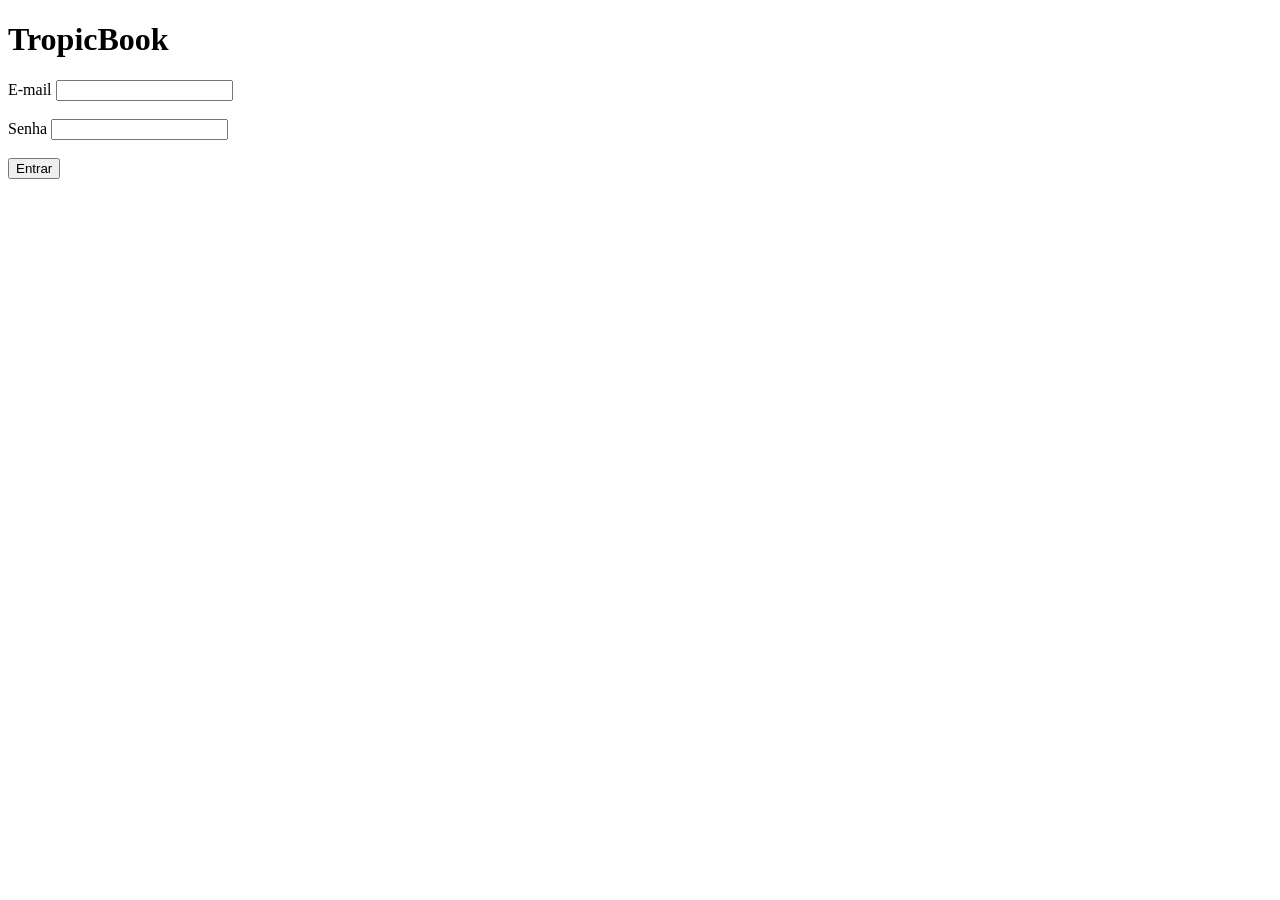
<file: frontend/index.html>
<!DOCTYPE html>
<html lang="en">
<head>
    <meta charset="UTF-8">
    <meta name="viewport" content="width=device-width, initial-scale=1.0">
    <title>TropicBook - Login</title>
</head>
<body class="login-page">

    <div class="login-container">

        
        <h1>TropicBook</h1>
        
        <form id="login-form">
            <div>
                <label>E-mail</label>
                <input type="email" id="email" required>
            </div>
            <br>
            <div>
                <label>Senha</label>
                <input type="password" id="password" required>
            </div>
            <br>
            
            <button type="submit">Entrar</button>
        </form>
        
        <p id="error-message"></p>
        
        </div>
        
        <script src="./js/auth.js"></script>
    
</body>
</html>
</file>
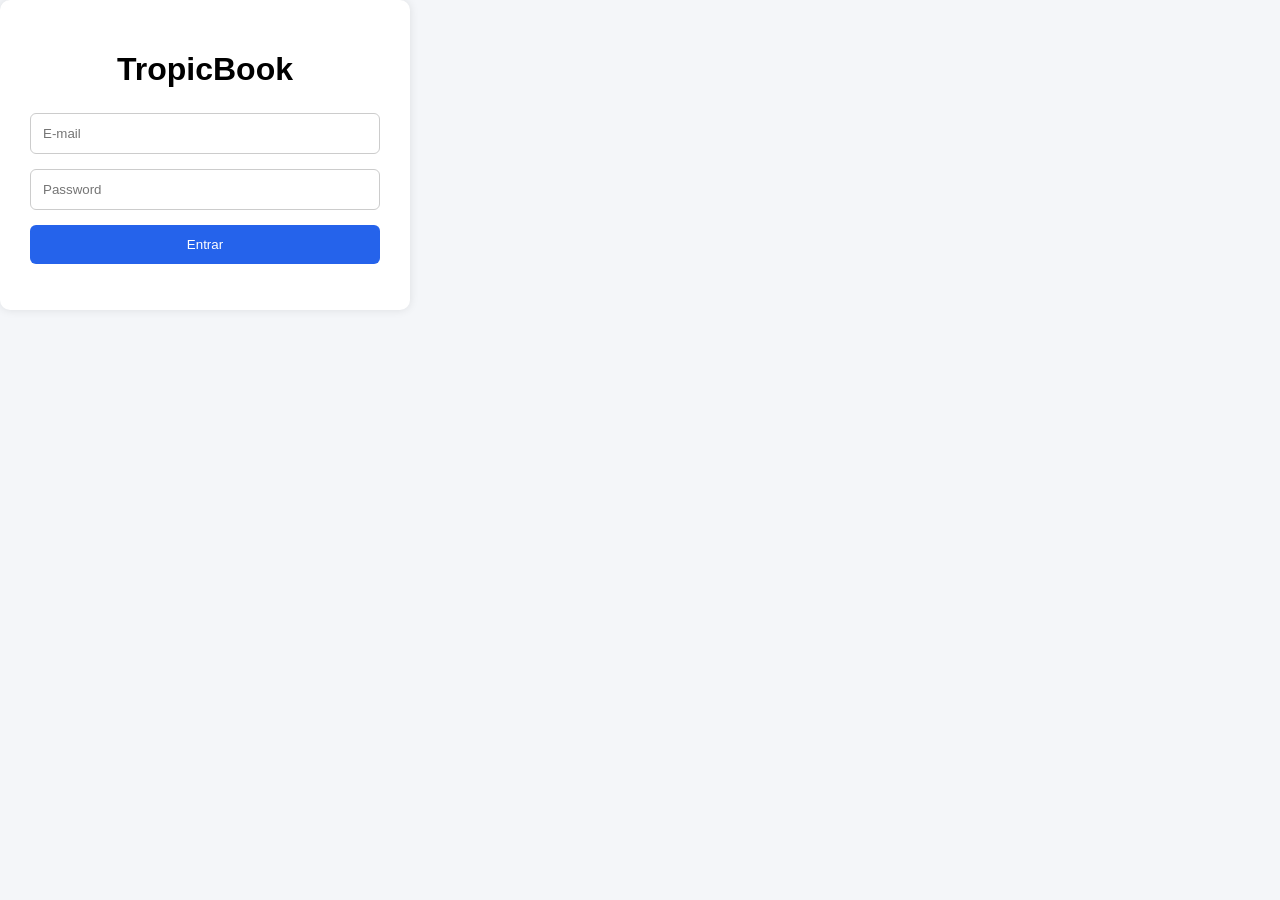
<file: frontend/login.html>
<!DOCTYPE html>
<html lang="en">
<head>
    <meta charset="UTF-8">
    <meta name="viewport" content="width=device-width, initial-scale=1.0">
    <title>Login - TropicBook</title>

    <link rel="stylesheet" href="./css/style.css">
</head>

<body>
    
    <div class="login-container">
        <h1>TropicBook</h1>
        <form id="login-form">
            <input type="email" id="email" placeholder="E-mail" required>
            <input type="password" id="password" placeholder="Password" required>

            <button type="submit">Entrar</button>
        </form>
        <p id="error-message"></p>

    </div>

    <script src="./js/auth.js"></script>

</body>

</html>
</file>
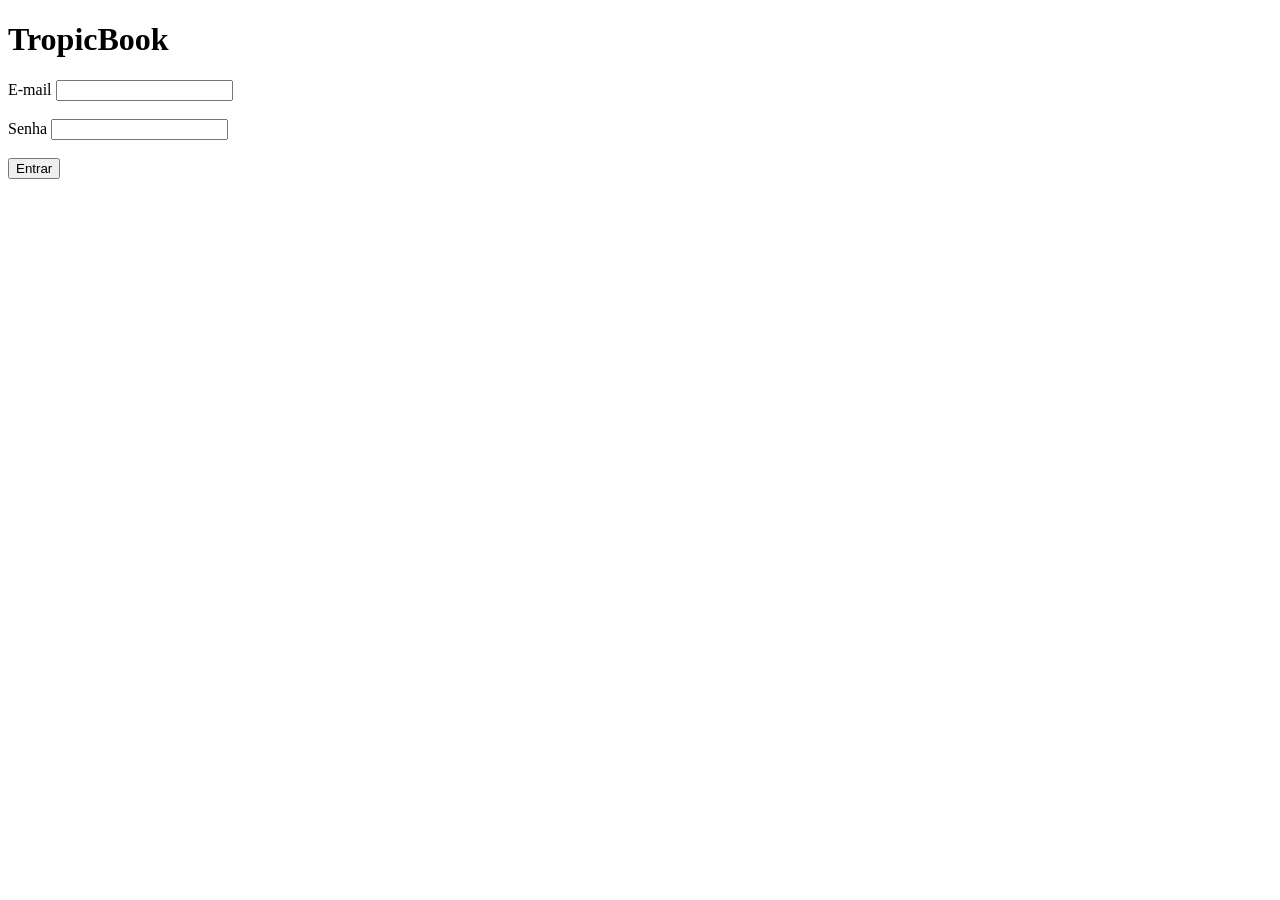
<file: frontend/pages/dashboard.html>
<!DOCTYPE html>
<html lang="pt-BR">
<head>
    <meta charset="UTF-8">
    <meta name="viewport" content="width=device-width, initial-scale=1.0">
    <title>Dashboard - TropicBook</title>

    <link rel="stylesheet" href="../css/dashboard.css">

</head>
<body>

    <div class="container">
        <aside class="sidebar">

            <h2>TropicBook</h2>

            <ul>
                <li>
                    <a href="dashboard.html">Dashboard</a>
                </li>

                <li>
                    <a href="guests.html">Guests</a>
                </li>

                <li>
                    <a href="rooms.html">Rooms</a>
                </li>

                <li>
                    <a href="reservations.html">Reservations</a>
                </li>

                <li>
                    <a href="payments.html">Payments</a>
                </li>
            </ul>

        </aside>

        <main class="main">

            <div class="header">

                <h1>Dashboard</h1>

                <button id="logout-btn">Logout</button>

            </div>

            <div class="cards">

                <div class="card">
                    <h3>Guests</h3>
                    <p id="total-guests">0</p>
                </div>

                <div class="card">
                    <h3>Active Rooms</h3>
                    <p id="active-rooms">0</p>
                </div>

                <div class="card">
                    <h3>Active Reservations</h3>
                    <p id="active-reservations">0</p>
                </div>

                <div class="card">
                    <h3>Monthly Revenue</h3>
                    <p id="monthly-revenue">$0.00</p>
                </div>

            </div>

            <h2>Recent Reservations</h2>

            <br>

            <table>

                <thead>

                    <tr>
                        <th>Guest</th>
                        <th>Room</th>
                        <th>Check-in</th>
                        <th>Check-out</th>
                    </tr>
                </thead>
                <tbody id="recent-reservations">

                </tbody>
            </table>

        </main>

    </div>

    <script src="../js/dashboard.js"></script>
    
</body>

</html>
</file>
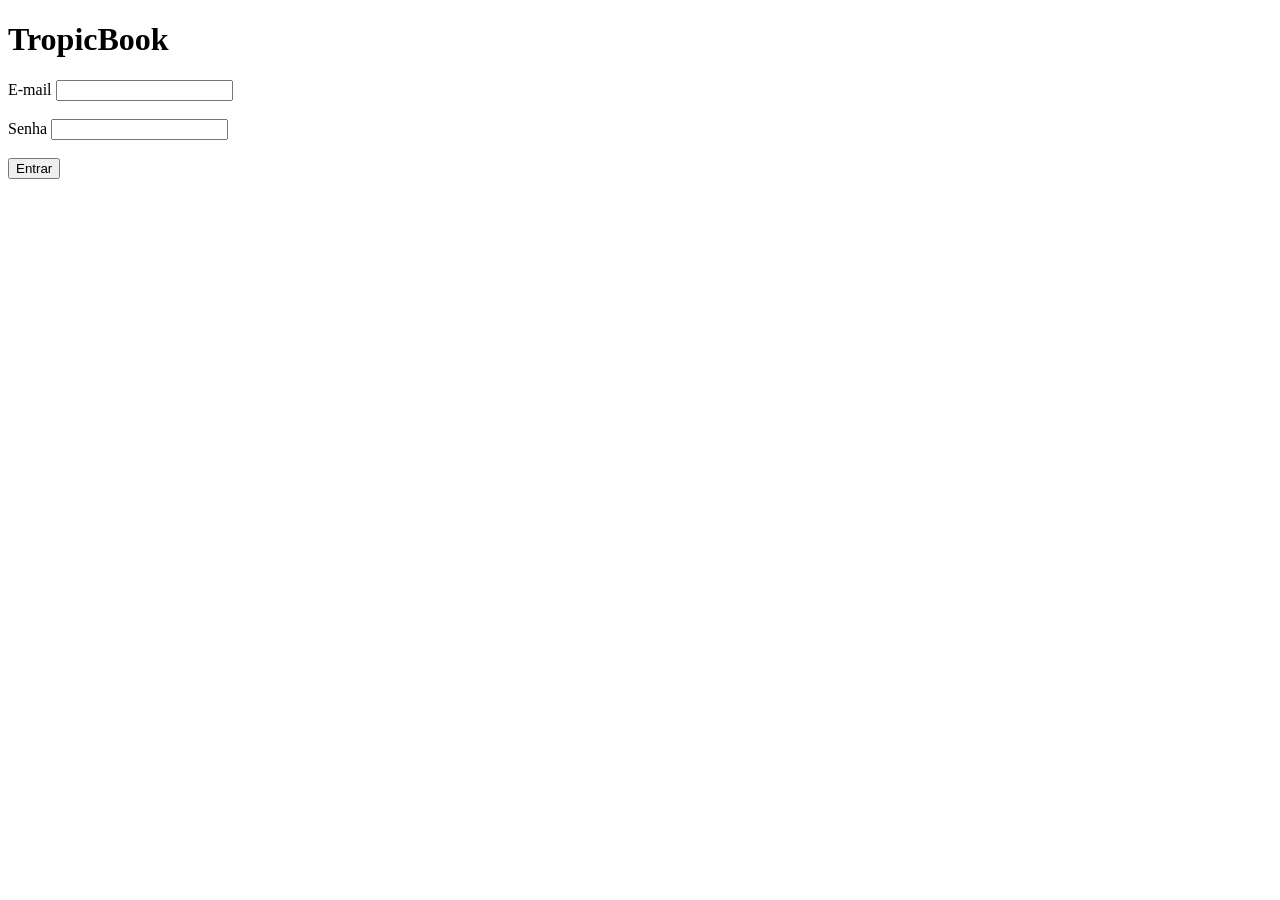
<file: frontend/pages/guests.html>
<!DOCTYPE html>
<html lang="en">
<head>
    <meta charset="UTF-8">
    <meta name="viewport" content="width=device-width, initial-scale=1.0">
    <title>Guests - TropicBook</title>

    <link rel="stylesheet" href="../css/style.css">
    <link rel="stylesheet" href="../css/dashboard.css">
</head>
<body>
    <div class="container">

        <!--SIDEBAR-->
        <aside class="sidebar">
            <h2>TropicBook</h2>

            <ul>

                <li>
                    <a href="dashboard.html">Dashboard</a>
                </li>

                <li>
                    <a href="guests.html">Guests</a>
                </li>

                <li>
                    <a href="rooms.html">Rooms</a>
                </li>

                <li>
                    <a href="reservations.html">Reservations</a>
                </li>

                <li>
                    <a href="payments.html">Payments</a>
                </li>
            </ul>

        </aside>

        <!-- MAIN CONTENT -->
         <main class="main">

            <!-- HEADER -->
             <div class="header">

                <h1>Guests</h1>

                <button id="logout-btn">
                    Logout
                </button>

             </div>

             <!-- ADD GUEST -->
              <div class="card">

                <h2>Add Guest</h2>

                <form id="guest-form">
                    <input type="text" 
                    id="name"
                    placeholder="First name"
                    required
                    >

                    <input type="text"
                    id="last_name"
                    placeholder="Last name"
                    required
                    >

                    <input type="text" 
                    id="document"
                    placeholder="Document"
                    >

                    <input type="text"
                    id="phone"
                    placeholder="Phone"
                    >

                    <input type="text"
                    id="email"
                    placeholder="Email"
                    >

                    <button type="submit">
                        Add Guest
                    </button>
                </form>

                <p id="error-message"></p>

              </div>

              <!-- GUEST LIST -->
               <h2>Guest List</h2>

               <table>

                    <thead>

                        <tr>

                            <th>ID</th>
                            <th>Name</th>
                            <th>Last Name</th>
                            <th>Document</th>
                            <th>Phone</th>
                            <th>Email</th>
                            <th>Actions</th>

                        </tr>

                    </thead>

                    <tbody id="guest-table">

                    </tbody>

               </table>

         </main>

    </div>

    <script src="../js/guests.js"></script>
    
</body>
</html>
</file>
<file: frontend/css/style.css>
body {
    margin: 0;
    font-family: Arial, sans-serif;
    background-color: #f4f6f9;
}

.login-container {
    background: white;
    padding: 30px;
    border-radius: 10px;
    width: 350px;
    box-shadow: 0 0 10px rgba(0, 0, 0, 0.1);
}

h1 {
    text-align: center;
    margin-bottom: 25px;
}

form {
    display: flex;
    flex-direction: column;
    gap: 15px;
}

input {
    padding: 12px;
    border: 1px solid #ccc;
    border-radius: 6px;
}

button {
    padding: 12px;
    border: none;
    background-color: #2563eb;
    color: white;
    border-radius: 6px;
    cursor: pointer;
}

button:hover {
    opacity: 0.9;
}

#error-message {
    color: red;
    margin-top: 15px;
    text-align: center;
}

.container {
    display: flex;
    min-height: 100vh;
}

.sidebar {
    width: 240px;
    background-color: #1f2937;
    color: white;
    padding: 20px;
}

.sidebar h2 {
    margin-bottom: 30px;
}

.sidebar a {
    display: block;
    color: white;
    text-decoration: none;
    padding: 12px 0;
}

.sidebar a:hover {
    color: #60a5fa;
}

.content {
    flex: 1;
    padding: 30px;
}

.header {
    margin-bottom: 30px;
}

.card {
    background:  white;
    padding: 20px;
    border-radius: 10px;
    box-shadow:  0 0 10px rgba(0,0,0,0.1);
}

.login-page {
    display: flex;
    justify-content: center;
    align-items: center;
    height: 100vh;
}
</file>
<file: frontend/css/dashboard.css>
* {
    box-sizing: border-box;
}

body {
    margin: 0;
    font-family: Arial, sans-serif;
    background-color: #f4f6f9;
}

.container {
    display: flex;
    min-height: 100vh;
}

/* Sidebar */

.sidebar {
    width: 240px;
    background-color: #1e293b;
    color: white;
    padding: 25px 20px;
}

.sidebar h2 {
    margin-top: 0;
    margin-bottom: 30px;
    text-align: center;
}

.sidebar ul {
    list-style: none;
    padding: 0;
    margin: 0;
}

.sidebar li {
    margin-bottom: 10px;
}

.sidebar a {
    display: block;
    padding: 12px 15px;
    color: white;
    text-decoration: none;
    border-radius: 6px;
}

.sidebar a:hover {
    background-color: #334155;
}

/* Main */

.main {
    flex: 1;
    padding: 30px;
}

/* Header */

.header {
    display: flex;
    justify-content: space-between;
    align-items: center;
    margin-bottom: 30px;
}

.header h1 {
    margin: 0;
}

.header button {
    padding: 10px 18px;
    border: none;
    border-radius: 6px;
    background-color: #dc2626;
    color: white;
    cursor: pointer;
}

.header button:hover {
    opacity: 0.9;
}

/* Cards */

.cards {
    display: grid;
    grid-template-columns: repeat(4, 1fr);
    gap: 20px;
    margin-bottom: 40px;
}

.card {
    background-color: white;
    padding: 25px;
    border-radius: 10px;
    box-shadow: 0 2px 8px rgba(0, 0, 0, 0.08);
}

.card h3 {
    margin-top: 0;
    color: #64748b;
    font-size: 16px;
}

.card p {
    margin-bottom: 0;
    font-size: 30px;
    font-weight: bold;
    color: #1e293b;
}

/* Recent reservations */

.main > h2 {
    margin-bottom: 15px;
}

table {
    width: 100%;
    border-collapse: collapse;
    background-color: white;
    border-radius: 10px;
    overflow: hidden;
    box-shadow: 0 2px 8px rgba(0, 0, 0, 0.08);
}

thead {
    background-color: #e2e8f0;
}

th,
td {
    padding: 14px 16px;
    text-align: left;
    border-bottom: 1px solid #e5e7eb;
}

th {
    font-weight: bold;
    color: #334155;
}

td {
    color: #475569;
}

tbody tr:hover {
    background-color: #f8fafc;
}

/* Responsive */

@media (max-width: 1000px) {

    .cards {
        grid-template-columns: repeat(2, 1fr);
    }
}

@media (max-width: 700px) {

    .container {
        flex-direction: column;
    }

    .sidebar {
        width: 100%;
    }

    .cards {
        grid-template-columns: 1fr;
    }

    .main {
        padding: 20px;
        overflow-x: auto;
    }
}
</file>
